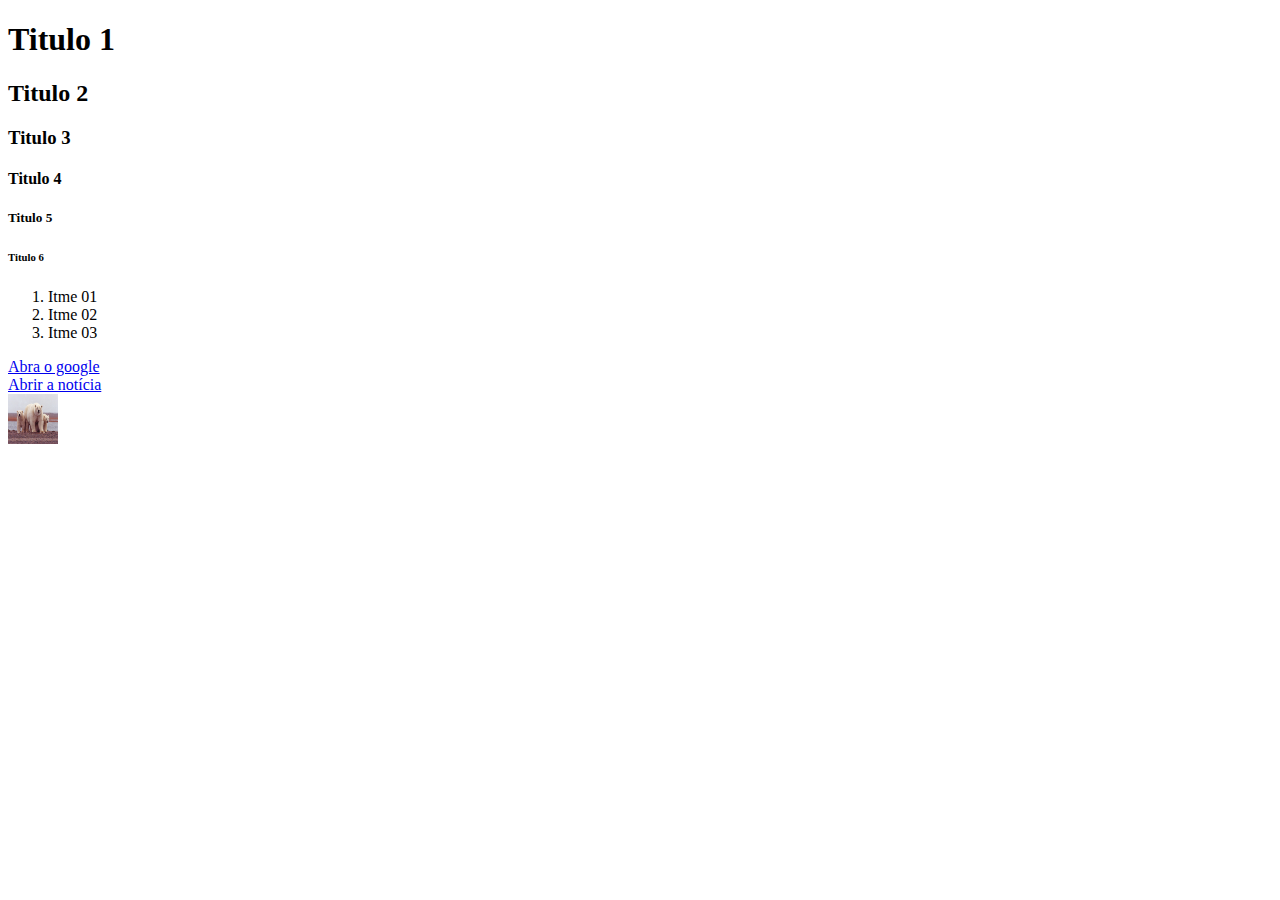
<file: public_html/index.html>
<!DOCTYPE html>

<html> 
    <head>
        <title>Página Inical</title>
        <meta charset="utf-8"/> <!--Permite que todos os caractes aparençam ex(acento e ç) -->
       
    </head>
    <body>
        <h1>Titulo 1</h1><!--Comentário-->
        <h2>Titulo 2</h2>
        <h3>Titulo 3</h3>
        <h4>Titulo 4</h4>
        <h5>Titulo 5</h5>
        <h6>Titulo 6</h6>
        <ol>
            <li>Itme 01</li>
            <li>Itme 02</li>
            <li>Itme 03</li>
            
        </ol>    
      
        <a href="http://www.google.com">Abra o google</a><br/>
        <a href="http://www.nominuto.com">Abrir a notícia</a><br/>
        <a herf="http://www.rn.senac.br/">
        <img src="./img/polar.jpg" width="50" height="50"/>
      
        </a>
        
        
    </body>
</html>
</file>
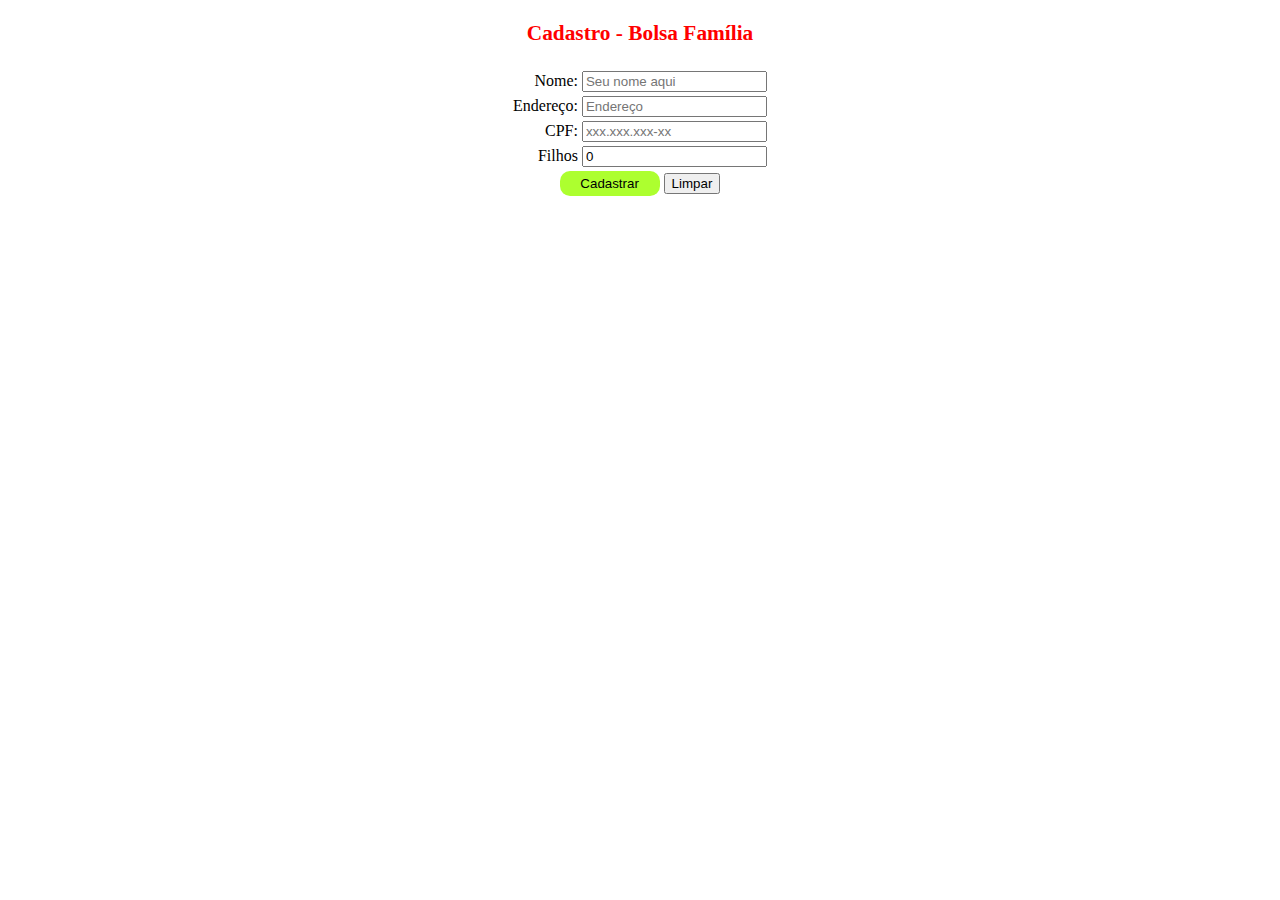
<file: public_html/exemplo1.html>
<!DOCTYPE html>
<!--

-->
<html>
    <head>
        <title>Exemplo</title>
        <meta charset="UTF-8">
        <link  rel="stylesheet" href="css/meuestilo.css"/>
        
    </head>
    <body>
        <p>Cadastro - Bolsa Família</p>
        <table>
            <tr>
                <td class="coluna1">Nome:</td>
                <td class="coluna2">
                    <input type="text" placeholder="Seu nome aqui"/>
                </td>
            </tr>
            
            <tr>
                <td class="coluna1">Endereço:</td>
                <td class="coluna2">
                    <input type="text" placeholder="Endereço"/>
                </td>
            </tr>
            
            <tr>
                <td class="coluna1">CPF:</td>
                <td class="coluna2"><input type="text" placeholder="xxx.xxx.xxx-xx"/></td>    
            </tr>
                
            <tr>
                <td class="coluna1">Filhos</td>
                <td class="coluna2"><input type="number" value="0" min="0"/></td>
            </tr>
           
            <tr>
                <td class="coluna3" colspan="2">
                    <input type="submit" value="Cadastrar" class="sub"/>
                    <input type="reset" value="Limpar" class="res"/>
                    
                </td> 
                
                
            </tr>
            
            
        </table>
        
    </body>
</html>
</file>
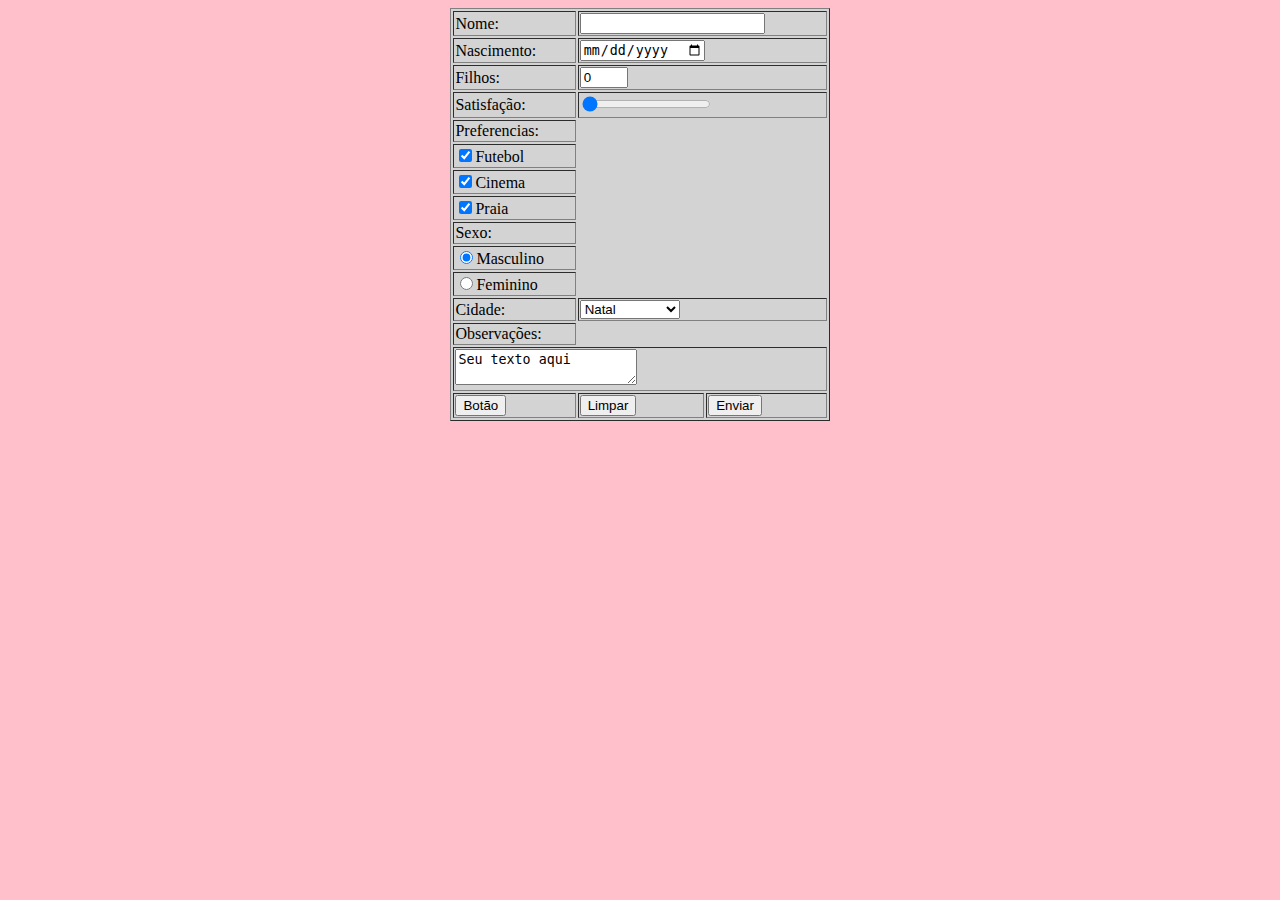
<file: public_html/formulario.html>
<!DOCTYPE html>
<!--

-->
<html>
    <head>
        <title>Formulário</title>
        <meta charset="UTF-8">
        <style>
            body{
                background-color: pink; 
            }
            
            table{
                background-color: lightgrey;  
            }
            
            tr,td{
                text-align: left;
            }
            
        </style>
       
    </head>
    <body>
        <form name="form1" method="get" action="arquivo.jsp"> <!-- método get mostra tudo da página na url, post confidencial (usado em compras, pagamentos etc)(https)-->
            
            <table border="1" align="center" width="30%">
                <tr>
                    <td> Nome:</td>
                    <td colspan="2"> <input type="text" name="nome"/></td>    
                </tr>
                
                
                <tr>
                    <td>Nascimento:</td>
                    <td colspan="2"><input type="date" name="niver"/></td>
                </tr>
                
                
                <tr>
                    <td>Filhos: </td>
                    <td colspan="2"><input type="number" value="0" min="0" max="5" name="filhos"/></td>                    
                </tr>
                
                
                <tr>
                    <td>Satisfação: </td>
                    <td colspan="2"><input type="range" value="0" min="0" max="5" name="nivel"/> </td> 
                </tr>
                
                
                <tr>
                    <td>Preferencias:</td>
                </tr>   
                    
                <tr>
                    <td><input type="checkbox" name="futebol" checked/>Futebol</td>
                </tr>    
                    
                <tr>
                    <td><input type="checkbox" name="cinema" checked/>Cinema</td>
                </tr>    
                    
                <tr>    
                    <td><input type="checkbox" name="praia" checked/>Praia</td>                  
                </tr>
                
                
                <tr>
                    <td>Sexo:</td>
                </tr>    
                    
                <tr>
                    <td><input type="radio" name="sexo" checked/>Masculino</td>
                </tr>    
                
                
                <tr>    
                    <td><input type="radio" name="sexo"/>Feminino </td>                  
                </tr>
                
                
                <tr>
                    <td> Cidade: </td>
                    <td colspan="2"> 
                        <select name="cidade">
                            <option value="nat" >Natal</option>
                            <option value="jpa">João Pessoa</option>
                            <option value="rec">Recife</option>
                            <option value="for">Fortaleza</option>
                        </select>  
                    </td> 
                </tr>
                
                <tr>
                    <td>Observações:</td>
                </tr>
                
                <tr>
                    <td colspan="3"><textarea name="obs">Seu texto aqui</textarea></td>
                </tr>
                                                
                <tr>
                    <td><input type="button" value="Botão"/></td>
                    <td><input type="reset" value="Limpar"/></td>
                    <td><input type ="submit" value="Enviar"/></td>  
                </tr>
                
                      
            </table>
                        
        </form>
    </body>
</html>
</file>
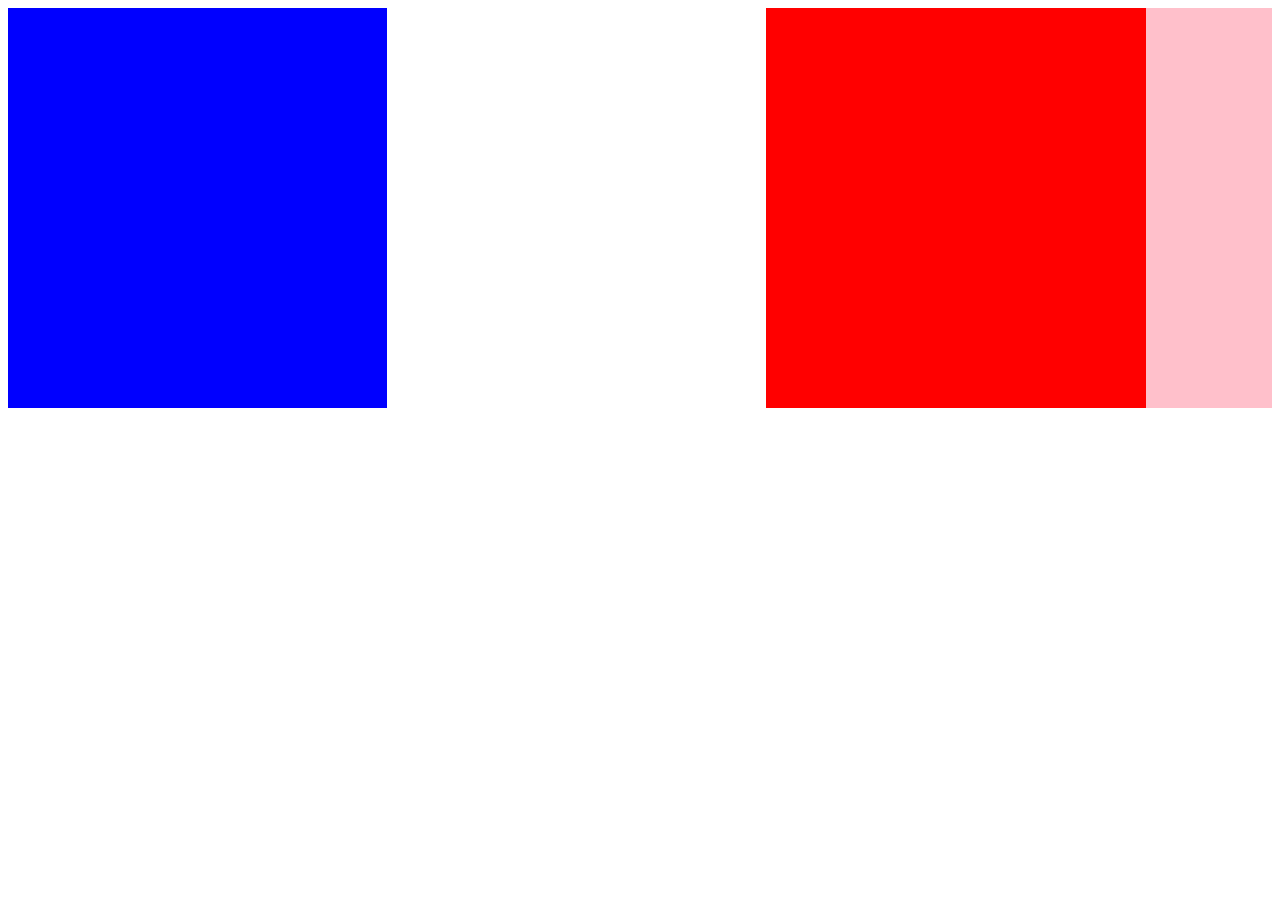
<file: public_html/pag1.html>
<!DOCTYPE html>
<!--
-->
<html>
    <head>
        <title>TODO supply a title</title>
        <meta charset="UTF-8">
        <link rel="stylesheet" href="css/estilo2.css"/>
    </head>
    <body>
        <div id="principal">
            <div id="a"></div>
            <div id="b"></div>
            <div id="c"></div>            
        </div>
    </body>
</html>
</file>
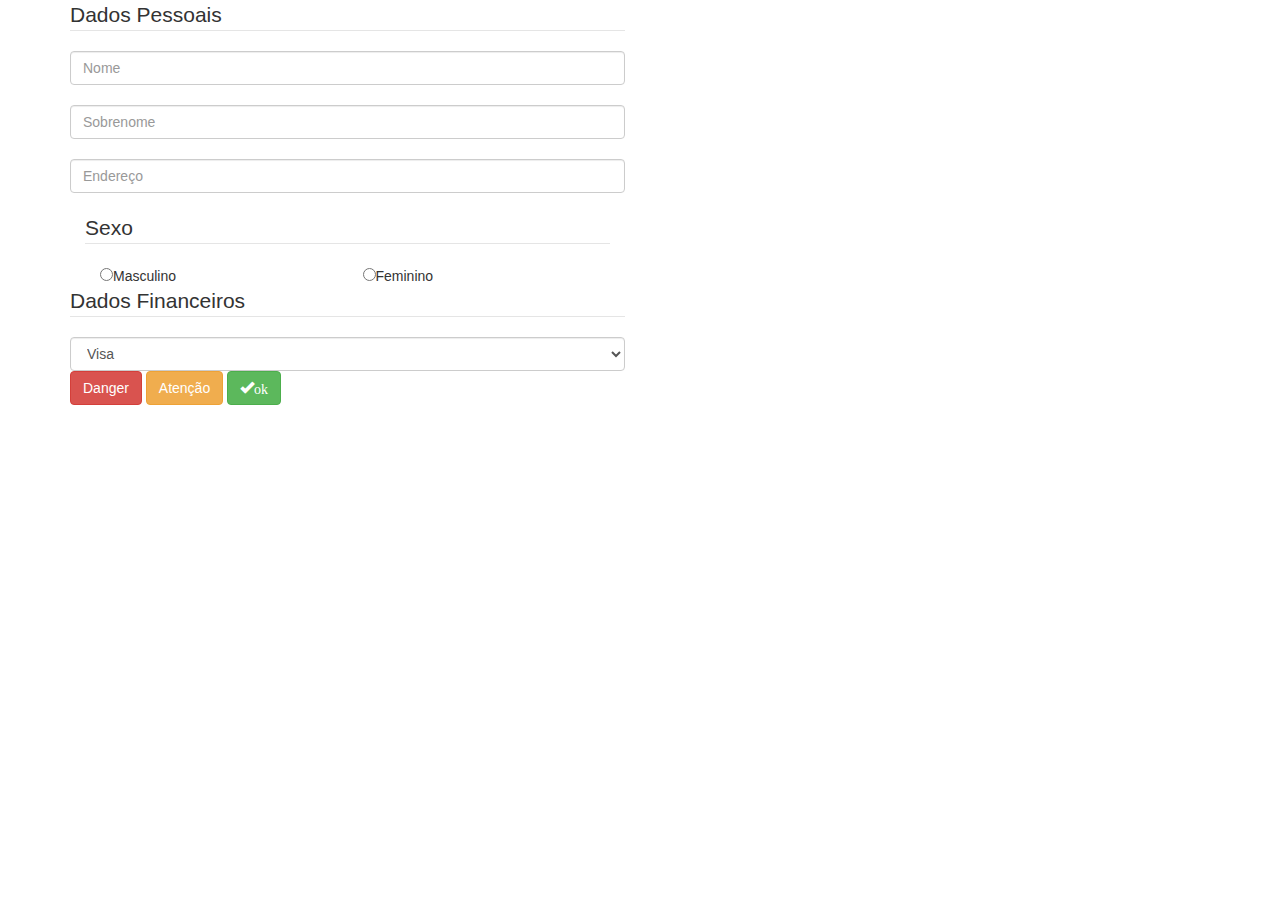
<file: public_html/pag2.html>
<!DOCTYPE html>
<!--
-->
<html>
    <head>
        <title>Página com Bootstrap</title>
        <meta charset="UTF-8">
        <link rel="stylesheet" href="https://maxcdn.bootstrapcdn.com/bootstrap/3.3.7/css/bootstrap.min.css"/>
        
    </head>
    <body>
        <div class="container">
            <form>
                <div class="row">
                    <div class="col-md-6">
                        <fieldset>
                            <legend>Dados Pessoais</legend>
                            <input type="text" class="form-control" placeholder="Nome"/><br/>
                            <input type="text" class="form-control" placeholder="Sobrenome"/><br/>
                            <input type="text" class="form-control" placeholder="Endereço"/><br/>
                            <div class="col-md-12">
                                <fieldset>
                                    <legend>Sexo</legend>
                                     <div class="col-md-6">
                                        <input type="radio" name="sexo" class="form-group"/>Masculino
                                     </div>
                                    <div class="col-md-6">
                                        <input type="radio" name="sexo" class="form-group"/>Feminino
                                    </div>
                                </fieldset>
                            </div>
                        </fieldset>
                    </div>
                        
                </div>
                <div>
                     <div class="row">
                         <div class="col-md-6">
                             <fieldset>
                                 <legend>Dados Financeiros</legend>
                                 <select class="form-control">
                                     <option>Visa</option>
                                     <option>Master</option>
                                     <option>Elo</option>
                                 </select>
                             </fieldset>
                         </div>  
                     </div>  
                    <div class="row">
                        <div class="col-md-4">
                            <button class="btn btn-danger">Danger</button>
                            <button class="btn btn-warning">Atenção</button>
                            
                            <button class="btn btn-success">
                                <span class="glyphicon glyphicon-ok">ok</span>
                            </button>
                        </div>
                    </div>    
            </form>
        </div>
    </body>
</html>
</file>
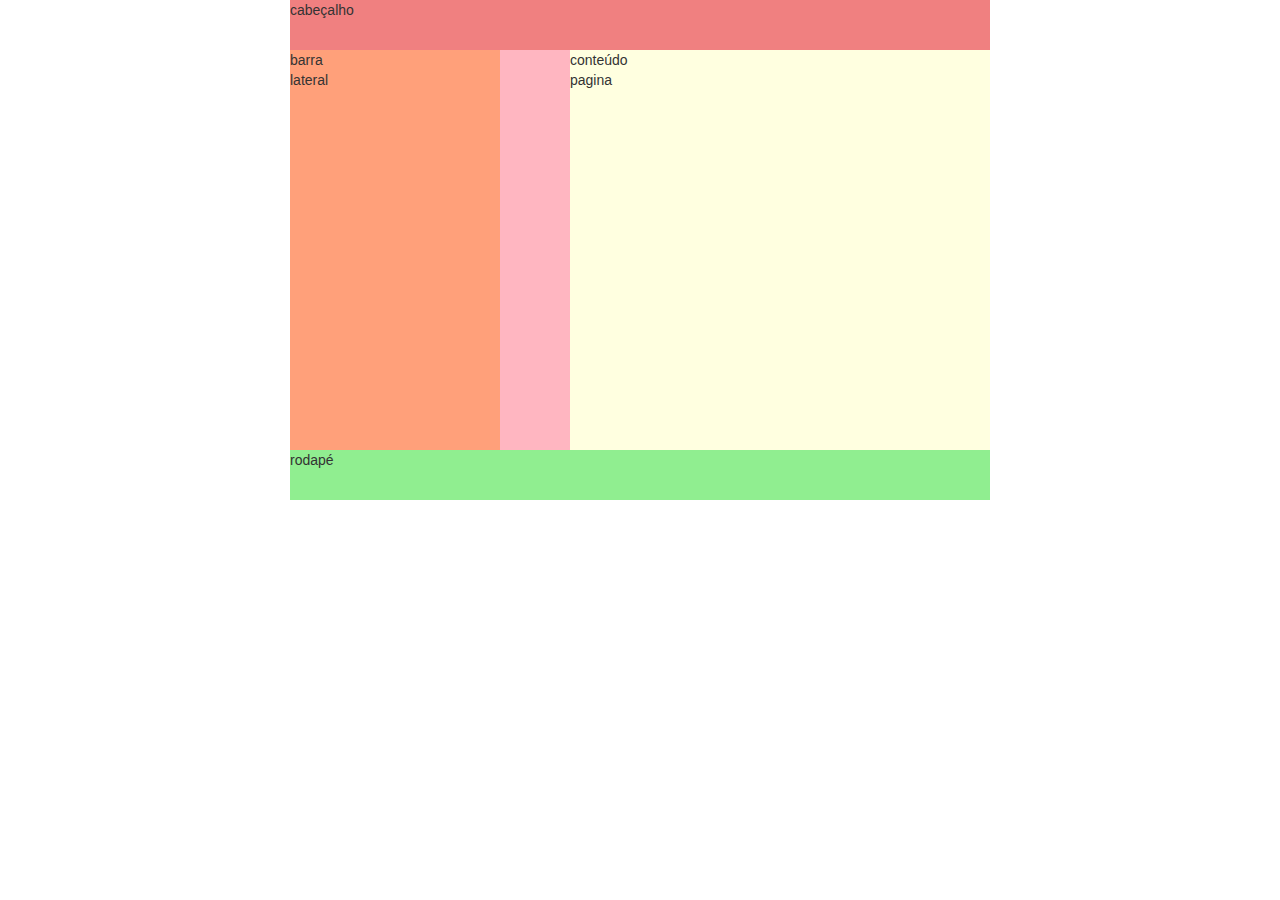
<file: public_html/paginaestilizada.html>
<!DOCTYPE html>
<!--
-->
<html>
    <head>
        <title>TODO supply a title</title>
        <meta charset="UTF-8">
        <link rel="stylesheet" href="https://maxcdn.bootstrapcdn.com/bootstrap/3.3.7/css/bootstrap.min.css"/>
        <link rel="stylesheet" href="css/estilo1.css"/>
    </head>
    <body>        
        <div id="pagina">
            <div id="cabecalho">
                    cabeçalho
            </div>        
               <div id="corpo">
                    <div id="lateral">
                        barra<br>lateral
                    </div>
                    <div id="conteudo">
                        conteúdo<br>pagina
                    </div>
                </div>                                          
                    <div id="rodape">
                        rodapé
                </div>
        </div>       
    </body>
</html>
</file>
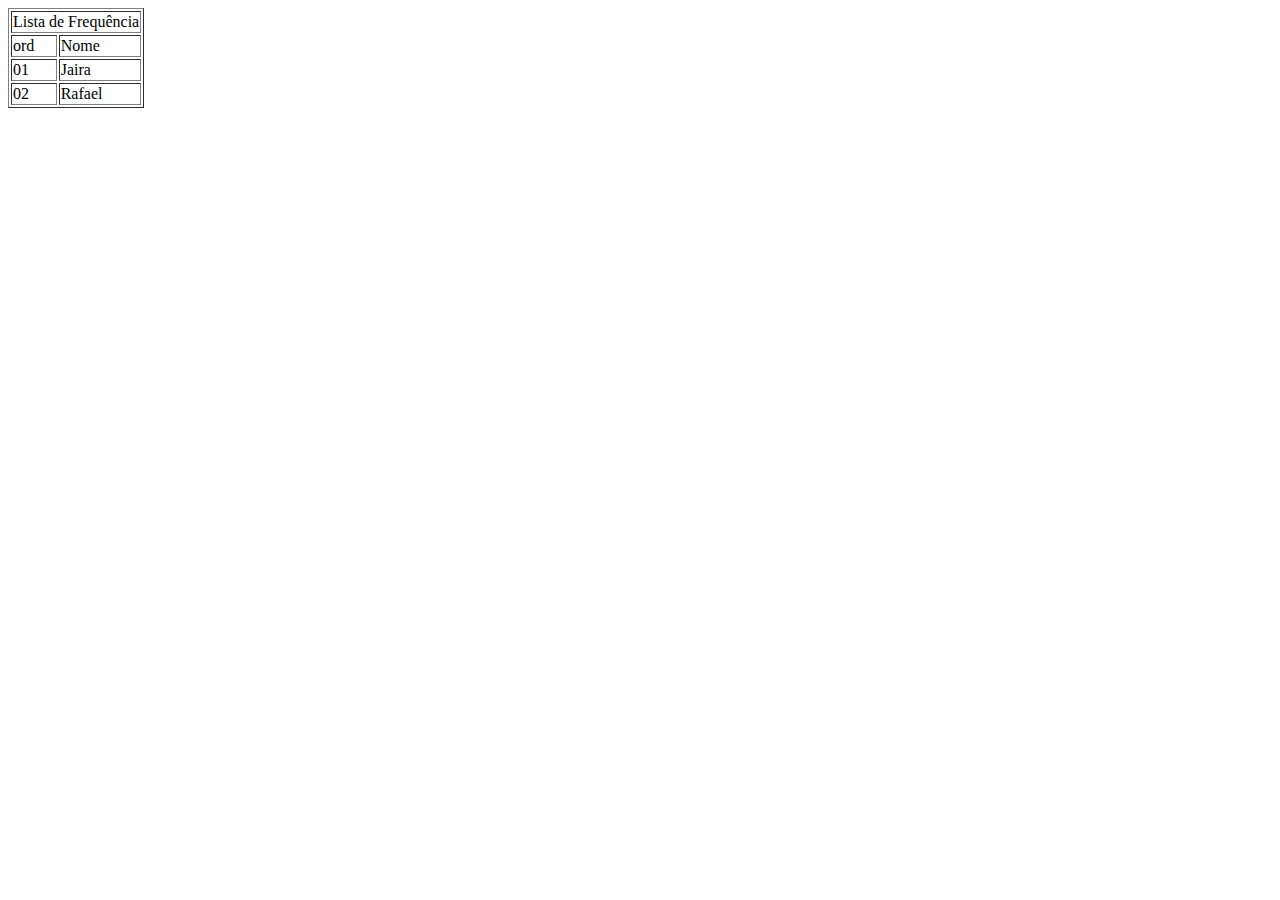
<file: public_html/tabela.html>
<!DOCTYPE html>
<!--

-->
<html>
    <head>
        <title>Tabela</title>
        <meta charset="UTF-8">
       
    </head>
    <body>
        <table border="1">
            
            <tr>
                <td colspan="2">Lista de Frequência</td>
                               
               
            </tr>
            
            
            
            
            <tr>
                <td>ord</td>
                <td>Nome</td>
               
               
            </tr>
                        
            <tr>
                <td>01</td>
                <td>Jaira</td>
                   
            </tr>
            
            
            <tr>
                <td>02</td>
                <td>Rafael</td>
                   
            </tr>
            
            
            
            
            
        </table>
        
        
        
        
    </body>
</html>
</file>
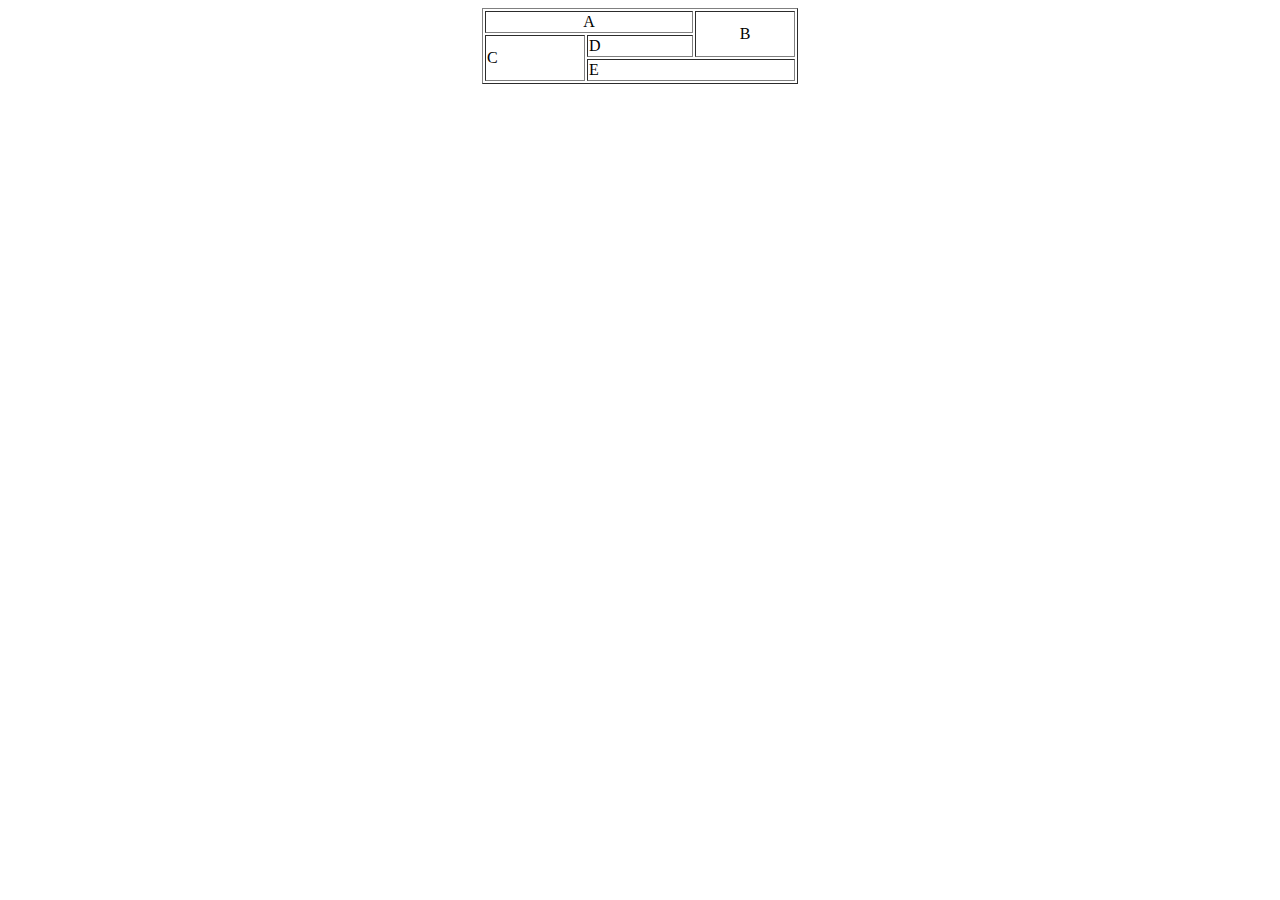
<file: public_html/tabela2.html>
<!DOCTYPE html>
<!--

-->
<html>
    <head>
        <title>Tabela</title>
        <meta charset="UTF-8">
        
    </head>
    <body>
         <table border="1" width="25%" align="center">
            
            <tr align="center">
                <td colspan="2">A</td>
                <td rowspan="2" >B</td>               
               
            </tr>
            
            
            <tr>
                <td rowspan="2">C</td>
                <td>D</td>
                
               
            </tr>
                        
            <tr>
                <td colspan="2">E</td>
               
                   
            </tr>
            
               
        </table>
        
       
    </body>
      
</html>
</file>
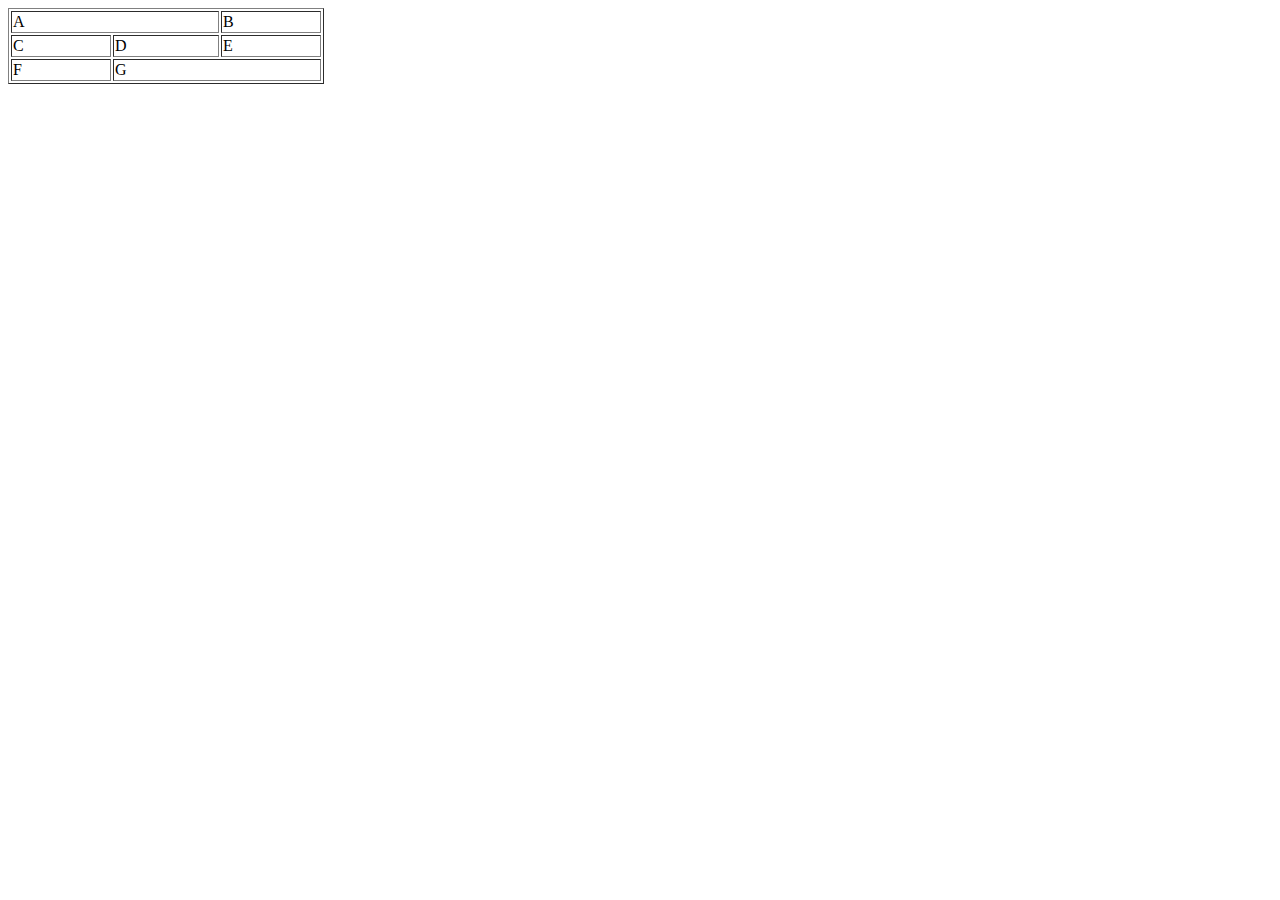
<file: public_html/tabelateste1.html>
<!DOCTYPE html>
<!--

-->
<html>
    <head>
        <title>Tabela</title>
        <meta charset="UTF-8">
        
    </head>
    <body>
         <table border="1" width="25%">
            
            <tr>
                <td colspan="2">A</td>
                <td >B</td>               
               
            </tr>
            
            
            <tr>
                <td>C</td>
                <td>D</td>
                <td>E</td>
               
            </tr>
                        
            <tr>
                <td>F</td>
                <td colspan="2">G</td>
                   
            </tr>
            
               
        </table>
        
       
    </body>
      
</html>
</file>
<file: public_html/css/meuestilo.css>
.coluna1{
    text-align: right;
}

.coluna2{
    text-align: left;
}

.coluna3{
    text-align: center;
}

table{
    margin-left: auto;
    margin-right: auto;
        
}


p{
    font-size: 16pt;
    font-weight: bold;
    text-align: center;
    color: red;
    font-family: "comic sans MS";    
}

.sub{
    border: none;
    background-color: greenyellow;
    width: 100px;
    height: 25px;
    border-radius: 10px;      
}


.sub:hover {
    background-color: pink;
 }

//quando o mouse passar por cima muda de cor
</file>
<file: public_html/css/estilo2.css>
#principal {
    width: 100%;
    height: 400px;
    background-color: pink;
    
    
}


#a {
    width: 30%;
    height: 100%;
    background-color: blue;
    float: left;
    
}



#b {
    width: 30%;
    height: 100%;
    background-color: white;
    float: left;
    
}


#c {
    width: 30%;
    height: 100%;
    background-color: red;
    float: left;
    
}
</file>
<file: public_html/css/estilo1.css>
#pagina {
    width: 700px;
    height: 500px;
    background-color: lightblue;
    margin: auto;
}

#cabecalho {
    width: 100%;
    height: 10%;
    background-color: lightcoral;
   
    
}

#corpo {
    width: 100%;
    height: 80%;
    background-color: lightpink; 
}

#lateral {
    width: 30%;
    height: 100%;
    background-color: lightsalmon;    
    float: left;
}


#conteudo {
    width: 60%;
    height: 100%;
    background-color: lightyellow;  
    float: right;
}


#rodape {
    width: 100%;
    height: 10%;
    background-color: lightgreen;
}
</file>
